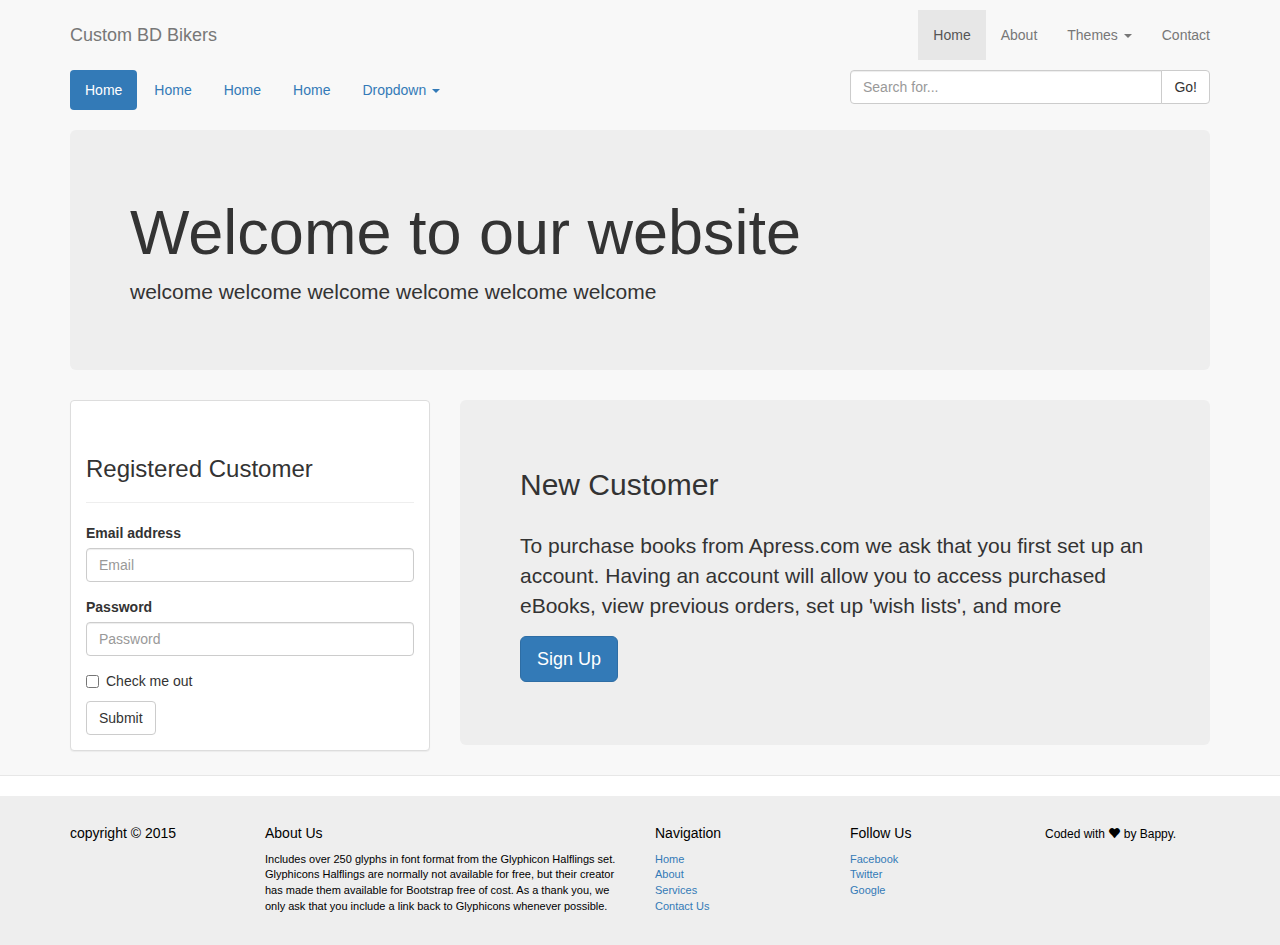
<file: index.html>
<!DOCTYPE html>
<html lang="en">
  <head>
    <meta charset="utf-8">
    <meta http-equiv="X-UA-Compatible" content="IE=edge">
    <meta name="viewport" content="width=device-width, initial-scale=1">
    <!-- The above 3 meta tags *must* come first in the head; any other head content must come *after* these tags -->
    <title>Bootstrap 101 Template</title>

    <!-- Bootstrap -->
    <link href="css/bootstrap.min.css" rel="stylesheet">
    <link rel="stylesheet" type="text/css" href="css/main.css">

    <!-- HTML5 shim and Respond.js for IE8 support of HTML5 elements and media queries -->
    <!-- WARNING: Respond.js doesn't work if you view the page via file:// -->
    <!--[if lt IE 9]>
      <script src="https://oss.maxcdn.com/html5shiv/3.7.2/html5shiv.min.js"></script>
      <script src="https://oss.maxcdn.com/respond/1.4.2/respond.min.js"></script>
    <![endif]-->
  </head>
  <body>
    <div class="navbar navbar-default navbar-static-top" role="navigation">    
      <div class="container padding-top-10">
        <div class="navbar-header">
          <button type="button" class="navbar-toggle" data-toggle="collapse" data-target=".navbar-collapse">
          <span class="sr-only">Toggle navigation</span>
          <span class="icon-bar"></span>
          <span class="icon-bar"></span>
          <span class="icon-bar"></span>
          </button>
          <a class="navbar-brand" href="#">Custom BD Bikers</a>
        </div>
        <div class="navbar-collapse collapse">
          <ul class="nav navbar-nav navbar-right">
            <li class="active"><a href="#">Home</a></li>
            <li><a href="#">About</a></li>
            <li class="dropdwon">
              <a href="#" class="dropdown-toggle" data-toggle="dropdown">Themes <b class="caret"></b></a>
              <ul class="dropdown-menu">
                <li class="dropdown-header">Admin @ Dashboard</li>
                <li><a href="#">dropdown</a></li>
                <li><a href="#">dropdown</a></li>
                <li class="dropdown-header">Profile</li>
                <li><a href="#">dropdown</a></li>
                <li><a href="#">dropdown</a></li>
              </ul>
            </li>
            <li><a href="#">Contact</a></li>
            
          </ul>
        </div>
        
        <div class="row">
          <div class="col-xs-12 col-sm-6 col-md-8 padding-top-10">
            <ul class="nav nav-pills nav justified">
              <li class="active"><a href="presentation">Home</a></li>
              <li><a href="#">Home</a></li>
              <li><a href="#">Home</a></li>
              <li><a href="#">Home</a></li>
              <li role="presentation" class="dropdown">
                <a class="dropdown-toggle" data-toggle="dropdown" href="#" role="button" aria-haspopup="true" aria-expanded="false">Dropdown <span class="caret"></span></a>
                <ul class="dropdown-menu">
                  
                </ul>
              </li>
                
            </ul>
          </div>
          <div class="col-xs-6 col-md-4 padding-top-10">
            <div class="input-group">
              <input type="text" class="form-control" placeholder="Search for...">
              <span class="input-group-btn">
                <button class="btn btn-default" type="button">Go!</button>
              </span>
            </div><!-- /input-group -->
          </div>
        </div>
        </br>
        <div class="jumbotron">
            <h1>Welcome to our website</h1>
            <p>welcome welcome welcome welcome welcome welcome</p>
        </div>
        <div class="row">
          <div class="col-xs-6 col-md-4">
            <div class="panel panel-default">
              <div class="panel-body">
                <div class="page-header">
                  <h3>Registered Customer</h3>
                </div>
                <form>
                  <div class="form-group">
                    <label for="exampleInputEmail1">Email address</label>
                      <input type="email" class="form-control" id="exampleInputEmail1" placeholder="Email">
                  </div>
                <div class="form-group">
                   <label for="exampleInputPassword1">Password</label>
                      <input type="password" class="form-control" id="exampleInputPassword1" placeholder="Password">
                </div>
                <div class="checkbox">
                  <label>
                   <input type="checkbox"> Check me out
                  </label>
                </div>
                <button type="submit" class="btn btn-default">Submit</button>
              </form>
              </div>
            </div>
          </div>
          <div class="col-xs-12 col-sm-6 col-md-8">
            <div class="jumbotron">
              <h2>New Customer</h2>
                </br>
                <p>To purchase books from Apress.com we ask that you first set up an account. Having an account will allow you to access purchased eBooks, view previous orders, set up 'wish lists', and more</p>
                <p><a class="btn btn-primary btn-lg" href="#" role="button">Sign Up</a></p>
            </div>
          </div>

              
        </div>
      
      </div>  
    </div>

    <footer>
      <div class="container">
        <div class="row">
          <div class="col-sm-2">
            <h5>copyright &copy; 2015</h5>
          </div>
          <div class="col-sm-4">
            <h5>About Us</h5>
            <p>Includes over 250 glyphs in font format from the Glyphicon Halflings set. Glyphicons Halflings are normally not available for free, but their creator has made them available for Bootstrap free of cost. As a thank you, we only ask that you include a link back to Glyphicons whenever possible.</p>
          </div>
          <div class="col-sm-2">
            <h5>Navigation</h5>
            <ul class="unstyled">
              <li><a href="#">Home</a></li>
              <li><a href="#">About</a></li>
              <li><a href="#">Services</a></li>
              <li><a href="#">Contact Us</a></li>
            </ul>
          </div>
          <div class="col-sm-2">
            <h5>Follow Us</h5>
            <ul class="unstyled">
              <li><a href="#">Facebook</a></li>
              <li><a href="#">Twitter</a></li>
              <li><a href="#">Google</a></li>
              
            </ul>
          </div>
          <div class="col-sm-2">
            <h6>Coded with <span class="glyphicon glyphicon-heart"></span> by Bappy.</h6>
          </div>
        </div>
      </div>
    </footer>

    <!-- jQuery (necessary for Bootstrap's JavaScript plugins) -->
    <script src="https://ajax.googleapis.com/ajax/libs/jquery/1.11.3/jquery.min.js"></script>
    <!-- Include all compiled plugins (below), or include individual files as needed -->
    <script src="js/bootstrap.min.js"></script>
  </body>
</html>
</file>
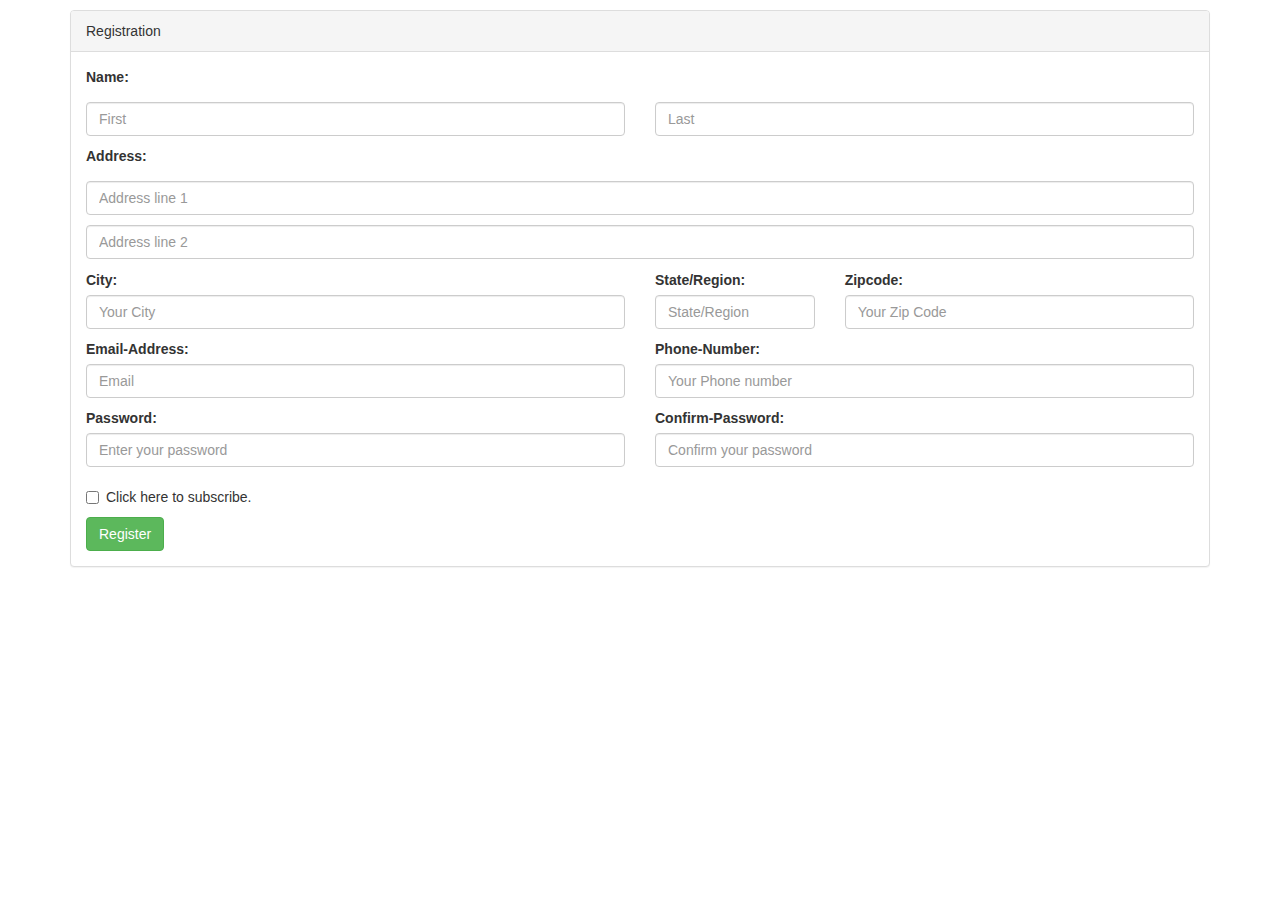
<file: registration.html>
<!DOCTYPE html>
<html lang="en">
  <head>
    <meta charset="utf-8">
    <meta http-equiv="X-UA-Compatible" content="IE=edge">
    <meta name="viewport" content="width=device-width, initial-scale=1">
    <!-- The above 3 meta tags *must* come first in the head; any other head content must come *after* these tags -->
    <title>Bootstrap 101 Template</title>

    <!-- Bootstrap -->
    <link href="css/bootstrap.min.css" rel="stylesheet">
    <link rel="stylesheet" type="text/css" href="css/main.css">

    <!-- HTML5 shim and Respond.js for IE8 support of HTML5 elements and media queries -->
    <!-- WARNING: Respond.js doesn't work if you view the page via file:// -->
    <!--[if lt IE 9]>
      <script src="https://oss.maxcdn.com/html5shiv/3.7.2/html5shiv.min.js"></script>
      <script src="https://oss.maxcdn.com/respond/1.4.2/respond.min.js"></script>
    <![endif]-->
  </head>
  <body>
    <div class="container padding-top-10">
      <div class="panel panel-default">
        <div class="panel-heading">Registration</div>
        <div class="panel-body">
          <form>
            <label for="firstName" class="control-label">Name:</label>
            <div class="row ">
              <div class="col-md-6 padding-top-10">
                <input type="text" class="form-control" id="firstName" placeholder="First" />
              </div>
              <div class="col-md-6 padding-top-10">
                <input type="text" class="form-control" id="lastName" placeholder="Last" />
              </div>
            </div>
            <label for="address1" class="control-label padding-top-10">Address:</label>
            <div class="row padding-top-10">
              <div class="col-md-12">
                <input type="text" class="form-control" id="address1" placeholder="Address line 1" />
              </div>
            </div>  
            <div class="row padding-top-10">
              <div class="col-md-12">
                <input type="text" class="form-control" id="address2" placeholder="Address line 2" />
              </div>
            </div>
            <div class="row">
              <div class="col-md-6">
                
              </div>
              <div class="col-md-2">
                
              </div>
              <div class="col-md-4">
                
              </div>
            </div>
            <div class="row ">
              <div class="col-md-6 padding-top-10">
                <label for="city" class="control-label">City:</label>
                <input type="text" class="form-control" id="city" placeholder="Your City" />

              </div>
              <div class="col-md-2 padding-top-10">
              <label for="stateorregion" class="control-label">State/Region:</label>
                <input type="text" class="form-control" id="stateorregion" placeholder="State/Region" />
              </div>
              <div class="col-md-4 padding-top-10">
                <label for="zipcode" class="control-label">Zipcode:</label>
                <input type="text" class="form-control" id="zipcode" placeholder="Your Zip Code" />
              </div>
              
            </div>
            <div class="row">
                <div class="col-md-6 padding-top-10">
                  <label for="emailaddress" class="control-label">Email-Address:</label>
                  <input type="text" class="form-control" id="emailaddress" placeholder="Email" />
                </div>
                <div class="col-md-6 padding-top-10">
                  <label for="phonenumber" class="control-label">Phone-Number:</label>
                  <input type="text" class="form-control" id="phonenumber" placeholder="Your Phone number" />
                </div>
            </div>
            <div class="row">
                <div class="col-md-6 padding-top-10">
                  <label for="password" class="control-label">Password:</label>
                  <input type="password" class="form-control" id="password" placeholder="Enter your password" />
                </div>
                <div class="col-md-6 padding-top-10">
                  <label for="confirmpassword" class="control-label">Confirm-Password:</label>
                  <input type="password" class="form-control" id="confirmpassword" placeholder="Confirm your password" />
                </div>
            </div>
            <div class="row">
                <div class="col-md-6 padding-top-10">
                  <div class="checkbox">
                    <label>
                      <input type="checkbox"/> Click here to subscribe.
                    </label>
                  </div>
                </div>
            </div>
            <div class="row">
              <div class="col-md-2">
                <button type="button" class="btn btn-success">
                  Register
                </button>
              </div>
            </div>
            
          </form>
        </div>
        
      </div>
    </div>
    

    <!-- jQuery (necessary for Bootstrap's JavaScript plugins) -->
    <script src="https://ajax.googleapis.com/ajax/libs/jquery/1.11.3/jquery.min.js"></script>
    <!-- Include all compiled plugins (below), or include individual files as needed -->
    <script src="js/bootstrap.min.js"></script>
  </body>
</html>
</file>
<file: css/main.css>
.padding-top-10{
	padding-top: 10px;
}
/*---footer styling ---*/
ul.unstyled{
	list-style: none;
	padding: 0px;
}
footer{
	background: #EEEEEE;
	color: #000;
	font-size: 11px;
	padding: 20px;
}
</file>
